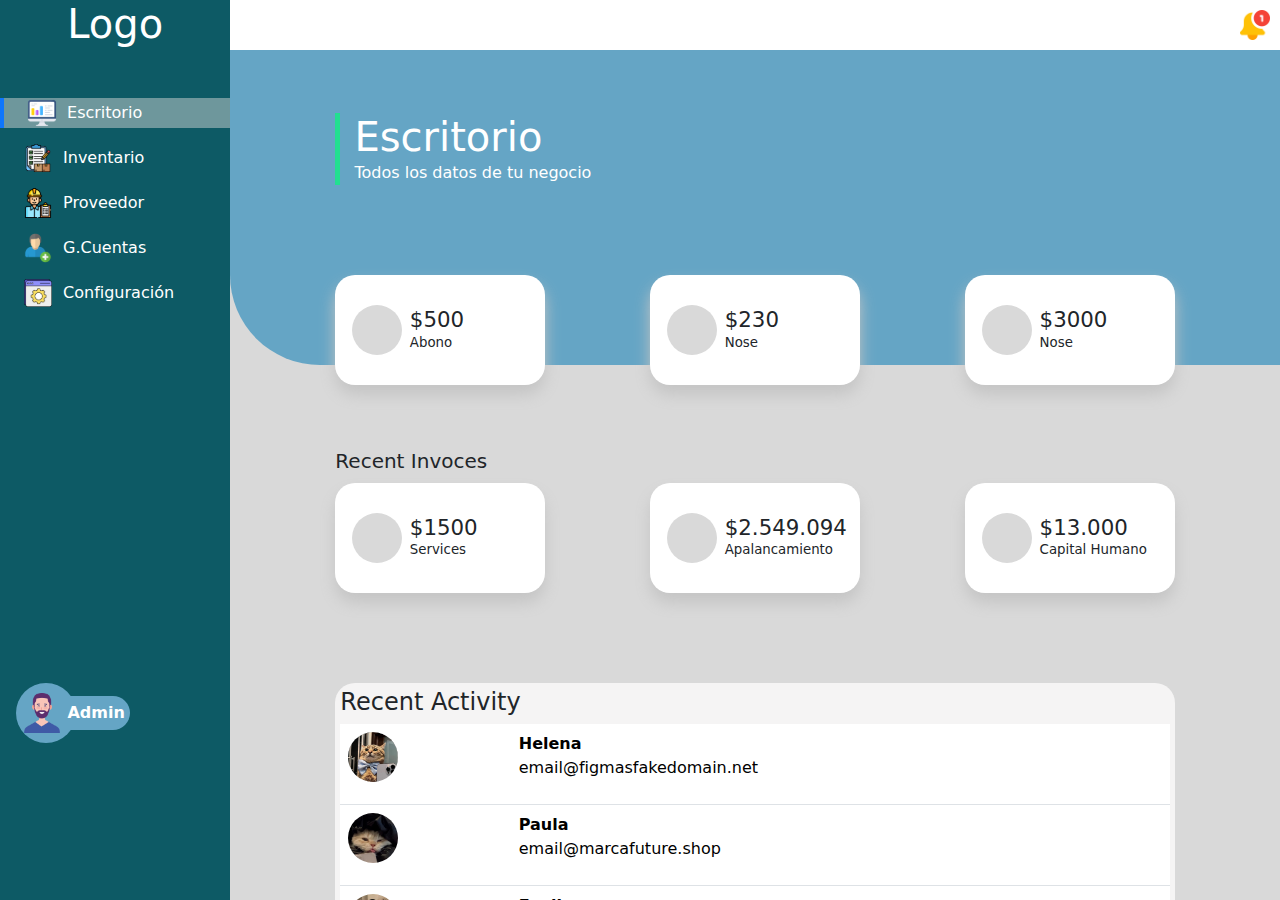
<file: index.html>
<!DOCTYPE html>
<html lang="es">

<head>
    <meta charset="UTF-8">
    <meta name="viewport" content="width=device-width, initial-scale=1.0">
    <title>Dashboard</title>
    <!-- CSS Bootstrap 5.3 -->
    <link rel="stylesheet" href="https://cdn.jsdelivr.net/npm/bootstrap@5.3.3/dist/css/bootstrap.min.css">
    <!-- CSS -->
    <link rel="stylesheet" href="css/style.css">
</head>

<body>
    <div class="contenedor-main">
        <nav class="menu-lateral">
            <h1>Logo</h1>
            <div class="contenedor-items-menu">
                <div class="items-menu activado items-menu-1">
                    <div class="icono icono-1">
                        <svg width="18" height="18" viewBox="0 0 18 18" fill="none" xmlns="http://www.w3.org/2000/svg"
                            xmlns:xlink="http://www.w3.org/1999/xlink">
                            <rect width="18" height="18" fill="url(#pattern0_4_20)" />
                            <defs>
                                <pattern id="pattern0_4_20" patternContentUnits="objectBoundingBox" width="1"
                                    height="1">
                                    <use xlink:href="#image0_4_20" transform="scale(0.00195312)" />
                                </pattern>
                                <image id="image0_4_20" width="512" height="512"
                                    xlink:href="[data-uri]" />
                            </defs>
                        </svg>
                    </div><a href="#">Escritorio</a>
                </div>
                <div class="items-menu items-menu-2">
                    <div class="icono icono-1">
                        <svg width="18" height="18" viewBox="0 0 18 18" fill="none" xmlns="http://www.w3.org/2000/svg"
                            xmlns:xlink="http://www.w3.org/1999/xlink">
                            <rect width="18" height="18" fill="url(#pattern0_2_3)" />
                            <defs>
                                <pattern id="pattern0_2_3" patternContentUnits="objectBoundingBox" width="1" height="1">
                                    <use xlink:href="#image0_2_3" transform="scale(0.00195312)" />
                                </pattern>
                                <image id="image0_2_3" width="512" height="512"
                                    xlink:href="[data-uri]" />
                            </defs>
                        </svg>

                    </div><a href="view_admin/viewInventario.html">Inventario</a>
                </div>
                <div class="items-menu items-menu-3">
                    <div class="icono icono-1">
                        <svg width="18" height="18" viewBox="0 0 18 18" fill="none" xmlns="http://www.w3.org/2000/svg"
                            xmlns:xlink="http://www.w3.org/1999/xlink">
                            <rect width="18" height="18" fill="url(#pattern0_2_7)" />
                            <defs>
                                <pattern id="pattern0_2_7" patternContentUnits="objectBoundingBox" width="1" height="1">
                                    <use xlink:href="#image0_2_7" transform="scale(0.00195312)" />
                                </pattern>
                                <image id="image0_2_7" width="512" height="512"
                                    xlink:href="[data-uri]" />
                            </defs>
                        </svg>

                    </div><a href="#">Proveedor</a>
                </div>
                <div class="items-menu items-menu-4">
                    <div class="icono icono-1">
                        <svg width="18" height="18" viewBox="0 0 18 18" fill="none" xmlns="http://www.w3.org/2000/svg"
                            xmlns:xlink="http://www.w3.org/1999/xlink">
                            <rect width="18" height="18" fill="url(#pattern0_3_10)" />
                            <defs>
                                <pattern id="pattern0_3_10" patternContentUnits="objectBoundingBox" width="1"
                                    height="1">
                                    <use xlink:href="#image0_3_10" transform="scale(0.00195312)" />
                                </pattern>
                                <image id="image0_3_10" width="512" height="512"
                                    xlink:href="[data-uri]" />
                            </defs>
                        </svg>

                    </div><a href="#">G.Cuentas</a>
                </div>
                <div class="items-menu items-menu-5">
                    <div class="icono icono-1">
                        <svg width="18" height="18" viewBox="0 0 18 18" fill="none" xmlns="http://www.w3.org/2000/svg"
                            xmlns:xlink="http://www.w3.org/1999/xlink">
                            <rect width="18" height="18" fill="url(#pattern0_3_17)" />
                            <defs>
                                <pattern id="pattern0_3_17" patternContentUnits="objectBoundingBox" width="1"
                                    height="1">
                                    <use xlink:href="#image0_3_17" transform="scale(0.00195312)" />
                                </pattern>
                                <image id="image0_3_17" width="512" height="512"
                                    xlink:href="[data-uri]" />
                            </defs>
                        </svg>

                    </div><a href="#">Configuración</a>
                </div>
            </div>

            <div class="container-btn-logout">
                <div class="icono-perfil">
                    <img src="img/perfil.png" alt="">

                    <p>Admin</p>
                </div>
            </div>

        </nav>
        <!-- Contenido principal -->
        <div class="contenedor-display-right">
            <div class="barraSuperior">
                <div class="cont-alert">
                    <div class="icono-campana">
                        <img src="img/campana.png" alt="">

                    </div>
                </div>
            </div>
            <div class="area-text-welcome">
                <div class="text-welcome">
                    <h2>Escritorio</h2>
                    <p>Todos los datos de tu negocio</p>
                </div>
            </div>

            <div class="contenedor-cartas-all">
                <div class="contendor-cards-data cont-cards-1-data">
                    <div class="cont-row-1">
                        <div class="card-data col-3 card-row-1-1">
                            <div class="circulo circulo-row-1-1"></div>
                            <div class="cont-data">
                                <h3>$500</h3>
                                <p>Abono</p>
                            </div>
                        </div>
                        <div class="card-data col-3 card-row-1-2">
                            <div class="circulo circulo-row-1-2"></div>
                            <div class="cont-data">
                                <h3>$230</h3>
                                <p>Nose</p>
                            </div>
                        </div>
                        <div class="card-data col-3 card-row-1-3">
                            <div class="circulo circulo-row-1-3"></div>
                            <div class="cont-data">
                                <h3>$3000</h3>
                                <p>Nose</p>
                            </div>
                        </div>
                    </div>
                </div>
                <div class="contendor-cards-data cont-cards-2-data">
                    <h5>Recent Invoces</h5>
                    <div class="cont-row-1">
                        <div class="card-data col-3 card-row-1-1">
                            <div class="circulo circulo-row-1-1"></div>
                            <div class="cont-data">
                                <h3>$1500</h3>
                                <p>Services</p>
                            </div>
                        </div>
                        <div class="card-data col-3 card-row-1-2">
                            <div class="circulo circulo-row-1-2"></div>
                            <div class="cont-data">
                                <h3>$2.549.094</h3>
                                <p>Apalancamiento</p>
                            </div>
                        </div>
                        <div class="card-data col-3 card-row-1-3">
                            <div class="circulo circulo-row-1-3"></div>
                            <div class="cont-data">
                                <h3>$13.000</h3>
                                <p>Capital Humano</p>
                            </div>
                        </div>
                    </div>
                </div>
            </div>

            <div class="cont-activeRecent">
                <h4>Recent Activity</h4>
                <div class="cont-list-activity">
                    <table class="table">
                        <tbody>
                            <tr>
                                <th>
                                    <div class="img-perfil img-perfil-1">
                                        <img src="img/img-perfil-01.jfif" alt="">
                                    <div>
                                </th>
                                <td> <strong>Helena</strong>
                                    <p>email@figmasfakedomain.net</p>
                                </td>
                            </tr>
                            <tr>
                                <th> <div class="img-perfil img-perfil-1">
                                    <img src="img/img-perfil-02.jfif" alt="">
                                <div></th>
                                <td><strong>Paula</strong>
                                    <p>email@marcafuture.shop</p></td>

                            </tr>
                            <tr>
                                <th><div class="img-perfil img-perfil-1">
                                    <img src="img/img-perfil-03.jfif" alt="">
                                <div></th>
                                <td><strong>Evelin</strong>
                                    <p>email@Domian.net</p></td>
                            </tr>
                        </tbody>
                    </table>
                </div>
            </div>


        </div>
        <!-- Fin Contenido principal -->
    </div>


    <!-- JS Bootstrap 5.3 -->
    <script src="https://cdn.jsdelivr.net/npm/bootstrap@5.3.3/dist/js/bootstrap.bundle.min.js"></script>
</body>

</html>
</file>
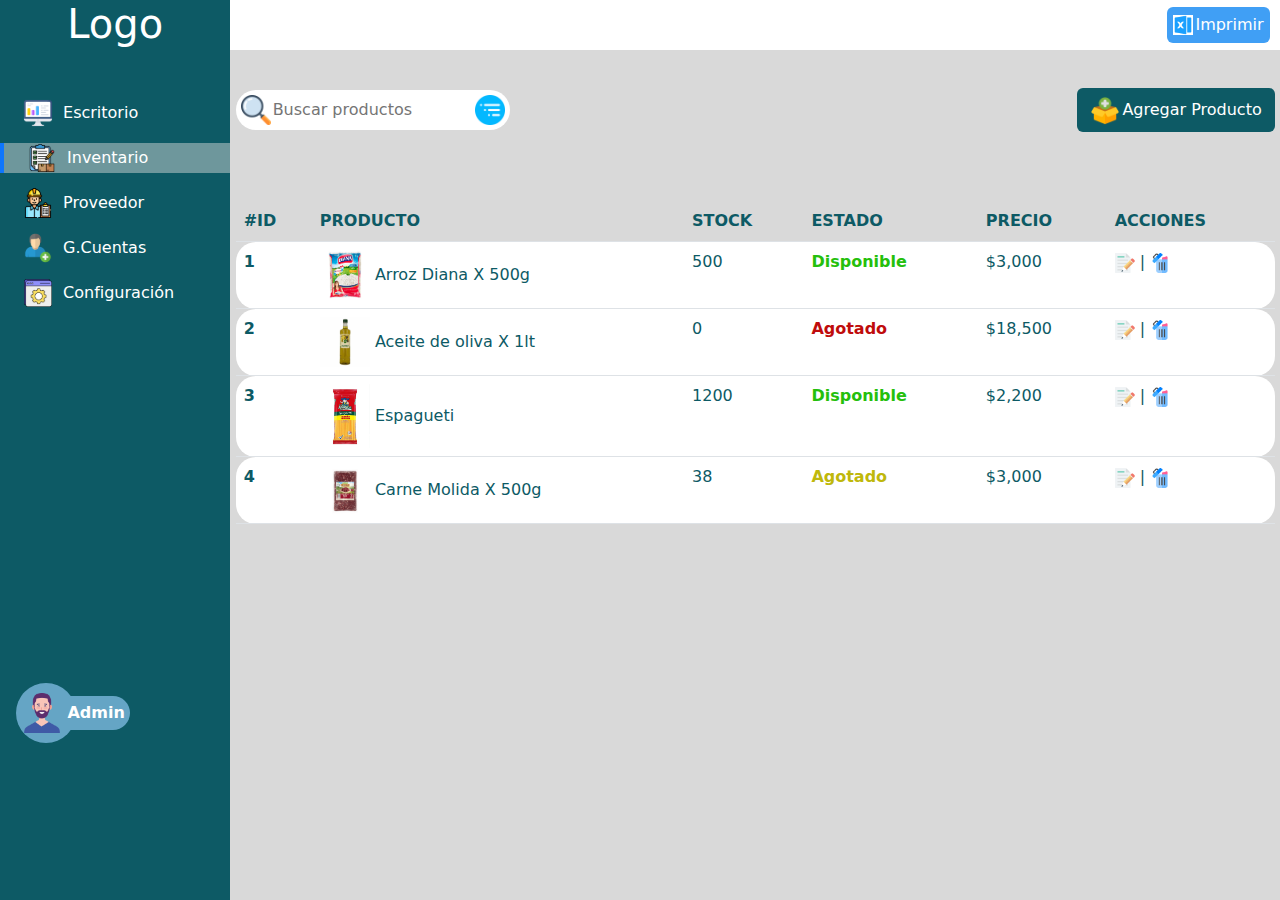
<file: view_admin/viewInventario.html>
<!DOCTYPE html>
<html lang="es">

<head>
    <meta charset="UTF-8">
    <meta name="viewport" content="width=device-width, initial-scale=1.0">
    <title>Dashboard</title>
    <!-- CSS Bootstrap 5.3 -->
    <link rel="stylesheet" href="https://cdn.jsdelivr.net/npm/bootstrap@5.3.3/dist/css/bootstrap.min.css">
    <!-- CSS -->
    <link rel="stylesheet" href="../css/style.css">
    <link rel="stylesheet" href="../css/view_inventario/style.inventario.css">
</head>

<body>
    <div class="contenedor-main">
        <nav class="menu-lateral">
            <h1>Logo</h1>
            <div class="contenedor-items-menu">
                <div class="items-menu items-menu-1">
                    <div class="icono icono-1">
                        <svg width="18" height="18" viewBox="0 0 18 18" fill="none" xmlns="http://www.w3.org/2000/svg"
                            xmlns:xlink="http://www.w3.org/1999/xlink">
                            <rect width="18" height="18" fill="url(#pattern0_4_20)" />
                            <defs>
                                <pattern id="pattern0_4_20" patternContentUnits="objectBoundingBox" width="1"
                                    height="1">
                                    <use xlink:href="#image0_4_20" transform="scale(0.00195312)" />
                                </pattern>
                                <image id="image0_4_20" width="512" height="512"
                                    xlink:href="[data-uri]" />
                            </defs>
                        </svg>
                    </div><a href="../index.html">Escritorio</a>
                </div>
                <div class="items-menu activado items-menu-2">
                    <div class="icono icono-1">
                        <svg width="18" height="18" viewBox="0 0 18 18" fill="none" xmlns="http://www.w3.org/2000/svg"
                            xmlns:xlink="http://www.w3.org/1999/xlink">
                            <rect width="18" height="18" fill="url(#pattern0_2_3)" />
                            <defs>
                                <pattern id="pattern0_2_3" patternContentUnits="objectBoundingBox" width="1" height="1">
                                    <use xlink:href="#image0_2_3" transform="scale(0.00195312)" />
                                </pattern>
                                <image id="image0_2_3" width="512" height="512"
                                    xlink:href="[data-uri]" />
                            </defs>
                        </svg>

                    </div><a href="#">Inventario</a>
                </div>
                <div class="items-menu items-menu-3">
                    <div class="icono icono-1">
                        <svg width="18" height="18" viewBox="0 0 18 18" fill="none" xmlns="http://www.w3.org/2000/svg"
                            xmlns:xlink="http://www.w3.org/1999/xlink">
                            <rect width="18" height="18" fill="url(#pattern0_2_7)" />
                            <defs>
                                <pattern id="pattern0_2_7" patternContentUnits="objectBoundingBox" width="1" height="1">
                                    <use xlink:href="#image0_2_7" transform="scale(0.00195312)" />
                                </pattern>
                                <image id="image0_2_7" width="512" height="512"
                                    xlink:href="[data-uri]" />
                            </defs>
                        </svg>

                    </div><a href="viewProveedores.html">Proveedor</a>
                </div>
                <div class="items-menu items-menu-4">
                    <div class="icono icono-1">
                        <svg width="18" height="18" viewBox="0 0 18 18" fill="none" xmlns="http://www.w3.org/2000/svg"
                            xmlns:xlink="http://www.w3.org/1999/xlink">
                            <rect width="18" height="18" fill="url(#pattern0_3_10)" />
                            <defs>
                                <pattern id="pattern0_3_10" patternContentUnits="objectBoundingBox" width="1"
                                    height="1">
                                    <use xlink:href="#image0_3_10" transform="scale(0.00195312)" />
                                </pattern>
                                <image id="image0_3_10" width="512" height="512"
                                    xlink:href="[data-uri]" />
                            </defs>
                        </svg>

                    </div><a href="viewGCuenta.html">G.Cuentas</a>
                </div>
                <div class="items-menu items-menu-5">
                    <div class="icono icono-1">
                        <svg width="18" height="18" viewBox="0 0 18 18" fill="none" xmlns="http://www.w3.org/2000/svg"
                            xmlns:xlink="http://www.w3.org/1999/xlink">
                            <rect width="18" height="18" fill="url(#pattern0_3_17)" />
                            <defs>
                                <pattern id="pattern0_3_17" patternContentUnits="objectBoundingBox" width="1"
                                    height="1">
                                    <use xlink:href="#image0_3_17" transform="scale(0.00195312)" />
                                </pattern>
                                <image id="image0_3_17" width="512" height="512"
                                    xlink:href="[data-uri]" />
                            </defs>
                        </svg>

                    </div><a href="#">Configuración</a>
                </div>
            </div>

            <div class="container-btn-logout">
                <div class="icono-perfil">
                    <img src="../img/perfil.png" alt="">

                    <p>Admin</p>
                </div>
            </div>

        </nav>

        <!-- Contenido principal -->
        <div class="contenedor-display-right">
            <div class="barraSuperior">
                <div class="cont-imprimir">
                    <div class="btn btn-imprimirExcel">
                        <img src="../img/imprimirExcel.png" alt=""> <p>Imprimir</p>
                    </div>
                </div>
            </div>

            <div class="cont-search-addP">
                <div class="cont-search">
                    <img src="../img/lupa.png" alt="">
                    <input type="search" name="" id="" placeholder="Buscar productos">
                    <img src="../img/icono-menu.png" alt="">
                </div>
                <div class="btn btn-add-product">
                    <img src="../img/add.png" alt="">
                    <p>Agregar Producto</p>
                </div>
            </div>

            <div class="cont-tables-productos">
                <table class="table">
                    <thead>
                        <tr>
                            <th scope="col">#ID</th>
                            <th scope="col">PRODUCTO</th>
                            <th scope="col">STOCK</th>
                            <th scope="col">ESTADO</th>
                            <th scope="col">PRECIO</th>
                            <th scope="col">ACCIONES</th>
                        </tr>
                    </thead>
                    <tbody class="tb-register-product">
                        <tr>
                            <th scope="row">1</th>
                            <td><img src="../img/img-productos/arrozDiana.webp" alt=""> Arroz Diana X 500g</td>
                            <td>500</td>
                            <td style="color: #25BF0C;">Disponible</td>
                            <td>$3,000</td>
                            <td class="icono-act">
                                <img src="../img/edit.png" alt=""> | <img src="../img/delete.png" alt="">
                            </td>
                        </tr>
                        <tr>
                            <th scope="row">2</th>
                            <td><img src="../img/img-productos/Aceite.webp" alt=""> Aceite de oliva X 1lt</td>
                            <td>0</td>
                            <td style="color: #BF0C0C;">Agotado</td>
                            <td>$18,500</td>
                            <td class="icono-act">
                                <img src="../img/edit.png" alt=""> | <img src="../img/delete.png" alt="">
                            </td>
                        </tr>
                        <tr>
                            <th scope="row">3</th>
                            <td><img src="../img/img-productos/Espagueti.jpg" alt=""> Espagueti</td>
                            <td>1200</td>
                            <td style="color: #25BF0C;">Disponible</td>
                            <td>$2,200</td>
                            <td class="icono-act">
                                <img src="../img/edit.png" alt=""> | <img src="../img/delete.png" alt="">
                            </td>
                        </tr>
                        <tr>
                            <th scope="row">4</th>
                            <td><img src="../img/img-productos/carneMolida.png" alt=""> Carne Molida X 500g</td>
                            <td>38</td>
                            <td style="color: #BFB80C;">Agotado</td>
                            <td>$3,000</td>
                            <td class="icono-act">
                                <img src="../img/edit.png" alt=""> | <img src="../img/delete.png" alt="">
                            </td>
                        </tr>
                    </tbody>
                </table>
            </div>



        </div>
        <!-- Fin Contenido principal -->
    </div>


    <!-- JS Bootstrap 5.3 -->
    <script src="https://cdn.jsdelivr.net/npm/bootstrap@5.3.3/dist/js/bootstrap.bundle.min.js"></script>
</body>

</html>
</file>
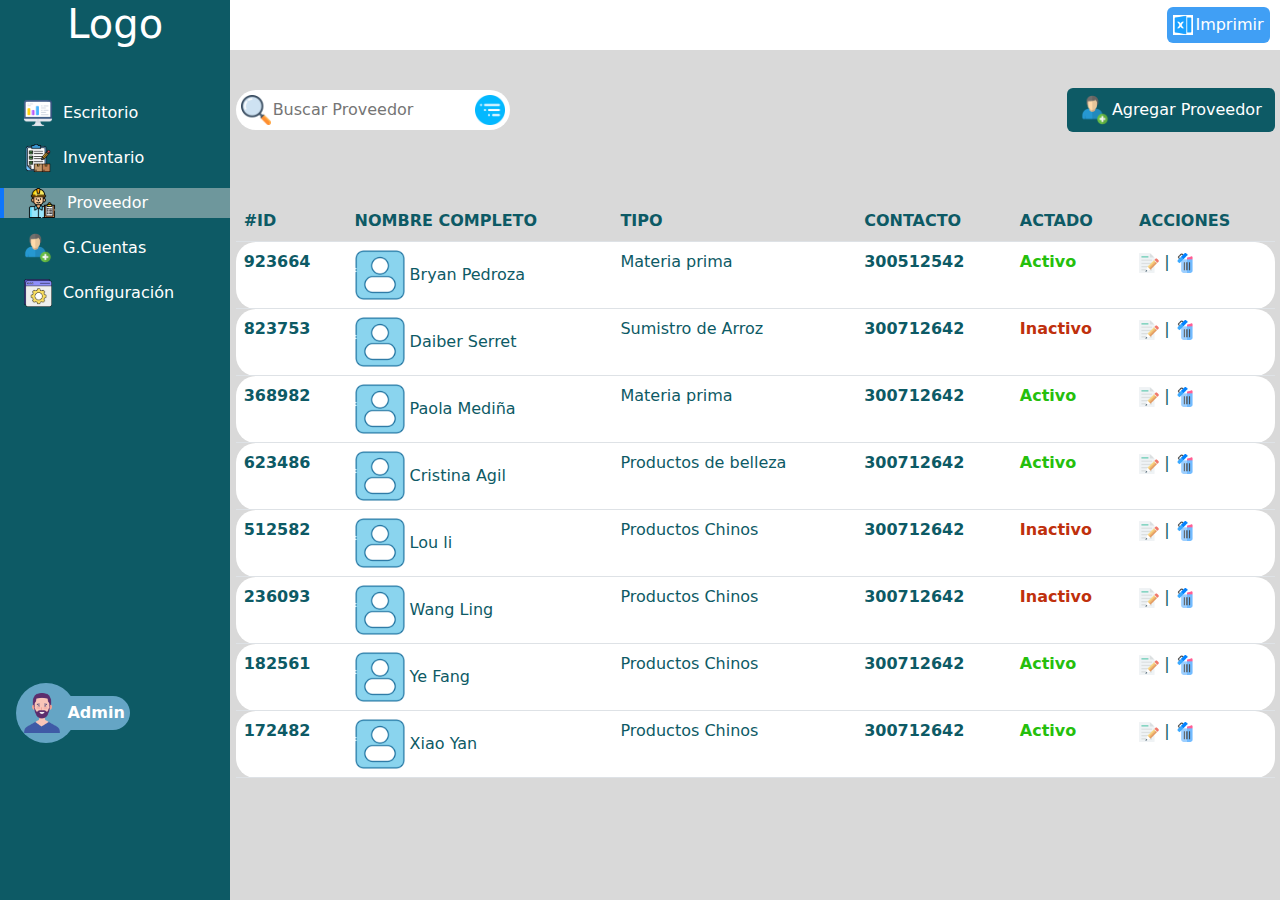
<file: view_admin/viewProveedores.html>
<!DOCTYPE html>
<html lang="es">

<head>
    <meta charset="UTF-8">
    <meta name="viewport" content="width=device-width, initial-scale=1.0">
    <title>Dashboard</title>
    <!-- CSS Bootstrap 5.3 -->
    <link rel="stylesheet" href="https://cdn.jsdelivr.net/npm/bootstrap@5.3.3/dist/css/bootstrap.min.css">
    <!-- CSS -->
    <link rel="stylesheet" href="../css/style.css">
    <link rel="stylesheet" href="../css/view_inventario/style.inventario.css">

    <link rel="stylesheet" href="../css/view_proveedor/style.proveedores.css">
</head>

<body>
    <div class="contenedor-main">
        <nav class="menu-lateral">
            <h1>Logo</h1>
            <div class="contenedor-items-menu">
                <div class="items-menu items-menu-1">
                    <div class="icono icono-1">
                        <svg width="18" height="18" viewBox="0 0 18 18" fill="none" xmlns="http://www.w3.org/2000/svg"
                            xmlns:xlink="http://www.w3.org/1999/xlink">
                            <rect width="18" height="18" fill="url(#pattern0_4_20)" />
                            <defs>
                                <pattern id="pattern0_4_20" patternContentUnits="objectBoundingBox" width="1"
                                    height="1">
                                    <use xlink:href="#image0_4_20" transform="scale(0.00195312)" />
                                </pattern>
                                <image id="image0_4_20" width="512" height="512"
                                    xlink:href="[data-uri]" />
                            </defs>
                        </svg>
                    </div><a href="../index.html">Escritorio</a>
                </div>
                <div class="items-menu items-menu-2">
                    <div class="icono icono-1">
                        <svg width="18" height="18" viewBox="0 0 18 18" fill="none" xmlns="http://www.w3.org/2000/svg"
                            xmlns:xlink="http://www.w3.org/1999/xlink">
                            <rect width="18" height="18" fill="url(#pattern0_2_3)" />
                            <defs>
                                <pattern id="pattern0_2_3" patternContentUnits="objectBoundingBox" width="1" height="1">
                                    <use xlink:href="#image0_2_3" transform="scale(0.00195312)" />
                                </pattern>
                                <image id="image0_2_3" width="512" height="512"
                                    xlink:href="[data-uri]" />
                            </defs>
                        </svg>

                    </div><a href="../view_admin/viewInventario.html">Inventario</a>
                </div>
                <div class="items-menu activado items-menu-3">
                    <div class="icono icono-1">
                        <svg width="18" height="18" viewBox="0 0 18 18" fill="none" xmlns="http://www.w3.org/2000/svg"
                            xmlns:xlink="http://www.w3.org/1999/xlink">
                            <rect width="18" height="18" fill="url(#pattern0_2_7)" />
                            <defs>
                                <pattern id="pattern0_2_7" patternContentUnits="objectBoundingBox" width="1" height="1">
                                    <use xlink:href="#image0_2_7" transform="scale(0.00195312)" />
                                </pattern>
                                <image id="image0_2_7" width="512" height="512"
                                    xlink:href="[data-uri]" />
                            </defs>
                        </svg>

                    </div><a href="#">Proveedor</a>
                </div>
                <div class="items-menu items-menu-4">
                    <div class="icono icono-1">
                        <svg width="18" height="18" viewBox="0 0 18 18" fill="none" xmlns="http://www.w3.org/2000/svg"
                            xmlns:xlink="http://www.w3.org/1999/xlink">
                            <rect width="18" height="18" fill="url(#pattern0_3_10)" />
                            <defs>
                                <pattern id="pattern0_3_10" patternContentUnits="objectBoundingBox" width="1"
                                    height="1">
                                    <use xlink:href="#image0_3_10" transform="scale(0.00195312)" />
                                </pattern>
                                <image id="image0_3_10" width="512" height="512"
                                    xlink:href="[data-uri]" />
                            </defs>
                        </svg>

                    </div><a href="#">G.Cuentas</a>
                </div>
                <div class="items-menu items-menu-5">
                    <div class="icono icono-1">
                        <svg width="18" height="18" viewBox="0 0 18 18" fill="none" xmlns="http://www.w3.org/2000/svg"
                            xmlns:xlink="http://www.w3.org/1999/xlink">
                            <rect width="18" height="18" fill="url(#pattern0_3_17)" />
                            <defs>
                                <pattern id="pattern0_3_17" patternContentUnits="objectBoundingBox" width="1"
                                    height="1">
                                    <use xlink:href="#image0_3_17" transform="scale(0.00195312)" />
                                </pattern>
                                <image id="image0_3_17" width="512" height="512"
                                    xlink:href="[data-uri]" />
                            </defs>
                        </svg>

                    </div><a href="#">Configuración</a>
                </div>
            </div>

            <div class="container-btn-logout">
                <div class="icono-perfil">
                    <img src="../img/perfil.png" alt="">

                    <p>Admin</p>
                </div>
            </div>

        </nav>

        <!-- Contenido principal -->
        <div class="contenedor-display-right">
            <div class="barraSuperior">
                <div class="cont-imprimir">
                    <div class="btn btn-imprimirExcel">
                        <img src="../img/imprimirExcel.png" alt="">
                        <p>Imprimir</p>
                    </div>
                </div>
            </div>

            <div class="cont-search-addP">
                <div class="cont-search">
                    <img src="../img/lupa.png" alt="">
                    <input type="search" name="" id="" placeholder="Buscar Proveedor">
                    <img src="../img/icono-menu.png" alt="">
                </div>
                <div class="btn btn-add-product">
                    <img src="../img/img-productos/img-add-proveedor.png" alt="">
                    <p>Agregar Proveedor</p>
                </div>
            </div>

            <div class="cont-tables-productos">
                <table class="table">
                    <thead>
                        <tr>
                            <th scope="col">#ID</th>
                            <th scope="col">NOMBRE COMPLETO</th>
                            <th scope="col">TIPO</th>
                            <th scope="col">CONTACTO</th>
                            <th scope="col">ACTADO</th>
                            <th scope="col">ACCIONES</th>
                        </tr>
                    </thead>
                    <tbody class="tb-register-product">
                        <tr>
                            <th scope="row">923664</th>
                            <td><img src="../img/img-productos/img-perfilP.png" alt=""> Bryan Pedroza</td>
                            <td>Materia prima</td>
                            <td>300512542</td>
                            <td style="color: #25BF0C; font-weight: 700;">Activo</td>
                            <td class="icono-act">
                                <img src="../img/edit.png" alt=""> | <img src="../img/delete.png" alt="">
                            </td>
                        </tr>
                        <tr>
                            <th scope="row">823753</th>
                            <td><img src="../img/img-productos/img-perfilP.png" alt=""> Daiber Serret</td>
                            <td>Sumistro de Arroz</td>
                            <td>300712642</td>
                            <td style="color: #bf300c; font-weight: 700;">Inactivo</td>
                            <td class="icono-act icono-act-proveedor">
                                <img src="../img/edit.png" alt=""> | <img src="../img/delete.png" alt="">
                            </td>
                        </tr>
                        <tr>
                            <th scope="row">368982</th>
                            <td><img src="../img/img-productos/img-perfilP.png" alt=""> Paola Mediña</td>
                            <td>Materia prima</td>
                            <td>300712642</td>
                            <td style="color: #25BF0C; font-weight: 700;">Activo</td>
                            <td class="icono-act icono-act-proveedor">
                                <img src="../img/edit.png" alt=""> | <img src="../img/delete.png" alt="">
                            </td>
                        </tr>
                        <tr>
                            <th scope="row">623486</th>
                            <td><img src="../img/img-productos/img-perfilP.png" alt=""> Cristina Agil</td>
                            <td>Productos de belleza</td>
                            <td>300712642</td>
                            <td style="color: #25BF0C; font-weight: 700;">Activo</td>
                            <td class="icono-act icono-act-proveedor">
                                <img src="../img/edit.png" alt=""> | <img src="../img/delete.png" alt="">
                            </td>
                        </tr>
                        <tr>
                            <th scope="row">512582</th>
                            <td><img src="../img/img-productos/img-perfilP.png" alt=""> Lou li</td>
                            <td>Productos Chinos</td>
                            <td>300712642</td>
                            <td style="color: #bf300c; font-weight: 700;">Inactivo</td>
                            <td class="icono-act icono-act-proveedor">
                                <img src="../img/edit.png" alt=""> | <img src="../img/delete.png" alt="">
                            </td>
                        </tr>
                        <tr>
                            <th scope="row">236093</th>
                            <td><img src="../img/img-productos/img-perfilP.png" alt=""> Wang Ling</td>
                            <td>Productos Chinos</td>
                            <td>300712642</td>
                            <td style="color: #bf300c; font-weight: 700;">Inactivo</td>
                            <td class="icono-act icono-act-proveedor">
                                <img src="../img/edit.png" alt=""> | <img src="../img/delete.png" alt="">
                            </td>
                        </tr>
                        <tr>
                            <th scope="row">182561</th>
                            <td><img src="../img/img-productos/img-perfilP.png" alt=""> Ye Fang</td>
                            <td>Productos Chinos</td>
                            <td>300712642</td>
                            <td style="color: #25BF0C; font-weight: 700;">Activo</td>
                            <td class="icono-act icono-act-proveedor">
                                <img src="../img/edit.png" alt=""> | <img src="../img/delete.png" alt="">
                            </td>
                        </tr>
                        <tr>
                            <th scope="row">172482</th>
                            <td><img src="../img/img-productos/img-perfilP.png" alt=""> Xiao Yan</td>
                            <td>Productos Chinos</td>
                            <td>300712642</td>
                            <td style="color: #25BF0C; font-weight: 700;">Activo</td>
                            <td class="icono-act icono-act-proveedor">
                                <img src="../img/edit.png" alt=""> | <img src="../img/delete.png" alt="">
                            </td>
                        </tr>

                    </tbody>
                </table>
            </div>



        </div>
        <!-- Fin Contenido principal -->
    </div>


    <!-- JS Bootstrap 5.3 -->
    <script src="https://cdn.jsdelivr.net/npm/bootstrap@5.3.3/dist/js/bootstrap.bundle.min.js"></script>
</body>

</html>
</file>
<file: css/style.css>
.contenedor-main{
    width: 100%;
    height: 100vh;
    background: #D9D9D9;
    display: flex;

}
.menu-lateral{
    width: 18vw;
    height: 100%;
    background: #0D5A65;
    display: flex;
    flex-direction: column;
    align-items: center;
}
.container-btn-logout{
    /* border: solid 1px red; */
    position: relative;
    bottom: -40%;
    right: 30%;
}
.container-btn-logout .icono-perfil{
    background: #65A5C5;
    width: 60px;
    height: 60px;
    border-radius: 50%;
    display: flex;
    justify-content: center;
    align-items: center;
}
.icono-perfil img{
    /* border: solid 2px red; */
    width: 40px;
    height: 40px;
    position: relative;
    left: 30px;
}
.container-btn-logout .icono-perfil p{
    background: #65A5C5;
    border-top-right-radius: 20px;
    border-bottom-right-radius: 20px;
    position: relative;
    left: 30px;
    top: 7.5px;
    color: white;
    font-weight: 700;
    padding: 5px;
}
h1{
    color: white;
    text-align: center;
    margin-bottom: 50px;
}

.contenedor-items-menu{
    /* border: solid 1px red; */
    width: 100%;
}
.contenedor-items-menu .icono, .icono svg{
    width: 30px;
    height: 30px;
    /* background: #D9D9D9; */
    margin-right: 10px;
}
.items-menu{
    display: flex;
    align-items: center;
    margin-bottom: 15px;
   
    padding-left: 10%;
}
.items-menu-1:hover, .items-menu-2:hover, .items-menu-3:hover, .items-menu-4:hover, .items-menu-5:hover{
    background: #d9d9d97a;
    border-left: rgb(14, 118, 253) 4px solid;
    cursor: pointer;
}
.items-menu a{
    text-decoration: none;
    color: white;
}
.activado{
    background: #d9d9d97a;
    border-left: rgb(14, 118, 253) 4px solid;
}

/* Contenido de la derecha */
.contenedor-display-right{
    /* border: solid 2px red; */
    width: 82vw;
    padding-bottom: 1rem;
    overflow: hidden;
    overflow-y: scroll;
}
.barraSuperior{
    width: 100%;
    height: 50px;
    background: white;
    display: flex;
    flex-direction: row-reverse;
    align-items: center;
    padding-right: 1%;
}
.icono-campana img{
    width: 30px;
    height: 30px;
}
.cont-alert{

}
.area-text-welcome{
    /* border: solid 1px blue; */
    width: 100%;
    height: 35vh;
    border-bottom-left-radius: 90px;
    background: #65A5C5;
    display: flex;
    align-items: flex-start;
    padding-left: 10%;
    padding-top: 6%;
}
.text-welcome{
    /* border: solid 1px blue; */
    border-left: solid 5px rgb(34, 223, 144);
    display: flex;
    flex-direction: column;
    padding-left: 1.5%;
    color: white;
}
.text-welcome h2{
    font-size: 30pt;
}
.text-welcome h2, .text-welcome p{
    margin: 0;
}
/* Contenedor cartas */
.contenedor-cartas-all{
    /* border: solid 2px rgb(30, 255, 0); */
}
.contendor-cards-data{
    /* border: solid 1px red; */
    width: 80%;
    margin: auto;
    position: relative;
    top: -10vh;
}
.cont-cards-1-data{
    margin-bottom: 4rem;
}
.cont-cards-2-data h5{
    margin-bottom:.6rem;
}
.cont-row-1{
    display: flex;
    justify-content: space-between;
}
.contendor-cards-data .circulo{
    width: 50px;
    height: 50px;
    background: #D9D9D9;
    border-radius: 50%;
    margin-right: 4%;
}
.card-data{
    background: white;
    border-radius: 20px;
    display: flex;
    align-items: center;
    height: 110px;
    padding-left: 2%;
    box-shadow: rgb(197, 197, 197) 0px 10px 15px;
}
.cont-data h3{
    font-size: 16pt;
}
.cont-data p{
    font-size: 10pt;
}
.cont-data h3, .cont-data p{
    margin: 0;
}
/* Fin contenedor cartas */

/* Contenedor actividades resientes */
.cont-activeRecent{
    background: #f5f4f4;
    width: 80%;
    margin: auto;
    border-radius: 20px;
    padding: 5px;
    margin-bottom: 5rem;
}
/* Fin Contenedor actividades resientes */

/* Table register inicio */
.img-perfil{
    /* border:  solid 2px red; */
    border-radius: 50%;
    overflow: hidden;
}
.img-perfil{
    width: 50px;
    height: 50px;
}
.img-perfil img{
    width: 50px;
    height: 50px;
    object-fit: cover;
}
/* Table register End */

/* Fin contenido de la derecha */
</file>
<file: css/view_inventario/style.inventario.css>
:root{
    --colorBtnAdd: #0D5A65;
}
/* Contenedor de la derecha */

/* Barra superior */
.cont-imprimir{
    /* border: solid 2px red; */

}
.cont-imprimir img{
    width: 20px;
    height: 20px;
    background: white;
}

.btn-imprimirExcel{
    background: #409FF5;
    display: flex;
    flex-direction: row;
    align-items: center !important;
    justify-content: space-between;
    padding: 5px;
    color: white;
}
.btn-imprimirExcel p{
    margin: 0;
    margin-left: 2px;
}
.btn-imprimirExcel:hover{
    border: 2px solid #409FF5;
    color: #409FF5 !important;
}

/* Fin Barra superior */

/* Contenedor buscar y agregar productos */
.cont-search-addP{
    /* border: solid 2px red; */
    width: 99%;
    height: 55px;
    display: flex;
    flex-direction: row;
    justify-content: space-between;
    align-items: center;
    margin: auto;
    margin-top: 2rem;
    margin-bottom: 4rem;

}
.cont-search{
    display: flex;
    align-items: center;
    background: white;
    border-radius: 20px;
    padding: 5px;
}
.cont-search img, .btn-add-product img{
    width: 30px;
    height: 30px;
}
.cont-search input{
    border: 0;
    outline-style: none;
}

.btn-add-product{
    background: var(--colorBtnAdd);
    display: flex;
    align-items: center;
    justify-content: space-between;
    color: white;
}
.btn-add-product p{
    margin: none;
    margin: 0;
    margin-left: 2px;
}
.btn-add-product:hover{
    border: solid 2px var(--colorBtnAdd);
    color: var(--colorBtnAdd);
}

/* Contenedor buscar y agragar productos Fin */

.cont-tables-productos{
    /* border: solid 2px red; */
    width: 99%;
    margin: auto;
}
.cont-tables-productos table{
    --bs-table-bg: none !important;

}
.table>:not(caption)>*>*{
    color: var(--colorBtnAdd);
}


.tb-register-product tr{
    /* border: solid 2px red; */
    background: white;
}
.tb-register-product tr td:nth-last-child(3){
    /* border: solid 3px red; */
    font-weight: 700;
}
.tb-register-product th{
    border-top-left-radius: 20px;
    border-bottom-left-radius: 20px;
}
.tb-register-product tr td:last-child{
    /* border: solid 2px red; */
    border-top-right-radius: 20px;
    border-bottom-right-radius: 20px;
}
.tb-register-product img{
    width: 50px;
    height: auto;
}
.icono-act img{
    width: 20px;
    height: auto;
    cursor: pointer;
}
/* Fin Contenedor de la derecha */
</file>
<file: css/view_proveedor/style.proveedores.css>
.icono-act .icono-act-proveedor img{
    width: 10px !important;
}
</file>
